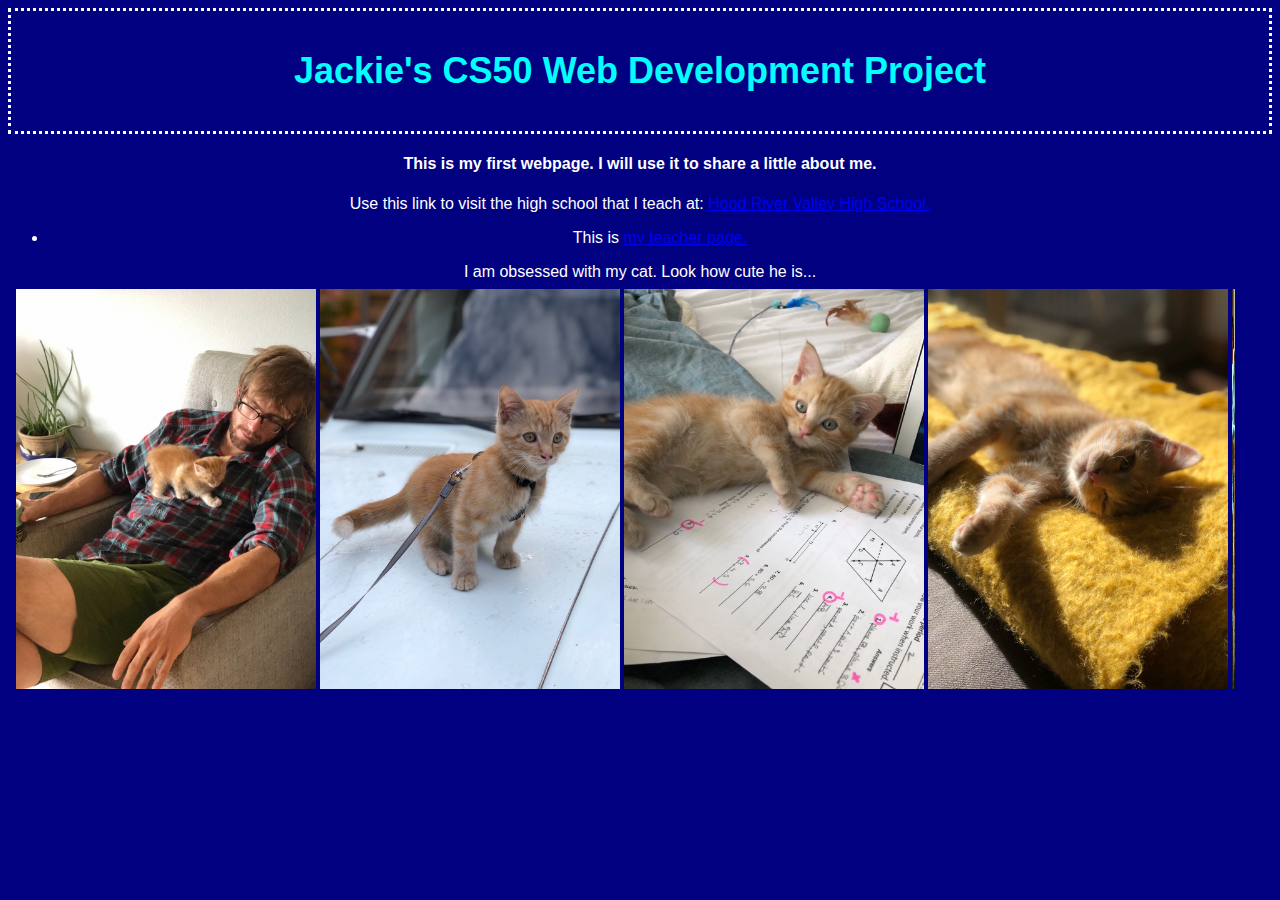
<file: index.html>
<html lang='en'>
    <head>
        <link href="css4.css" rel="stylesheet"/>
        <title>Jackie's CS50 Web Project</title>
    </head>
    <body>
        <header>
            <h1>Jackie's CS50 Web Development Project</h1>
        </header>
        <main>
            <h4>This is my first webpage. I will use it to share a little about me.</h4>

         Use this link to visit the high school that I teach at:
         <a href="https://www.hoodriver.k12.or.us/hrvhs">Hood River Valley High School.</a>
             <ul>
                 <li>This is
                 <a href="https://www.hoodriver.k12.or.us/Domain/1203">my teacher page.</a> </li>
             </ul>

         I am obsessed with my cat. Look how cute he is...
         </main>
         <footer>
               <table>
                   <tr>
                       <td><img alt="Baby" src="BabyCat.jpg" width="300" height="400"/></td>
                       <td><img alt="truck" src="CatTruck.jpg" width="300" height="400"/></td>
                       <td><img alt="grading" src="CatGrade.jpg" width="300" height="400"/></td>
                       <td><img alt="cute" src="CatCute.jpg" width="300" height="400"/></td>
                       <td><img alt="Nap" src="CatNap.JPG" width = "3--" height = "400"</td></td>
                   </tr>
               </table>
        </footer>

    </body>
</html
</file>
<file: css4.css>
body
{
    text-align: center;
    font-family: helvetica;
    background-color: navy;
    ;
}

header
{
    font-size: large;
    color: aqua;
    border-style: dotted;
    border-color: white;
    padding: 15px;
}

main
{
    font-size: medium;
    color: white;
}
footer
{
    padding:5px;
}
</file>
